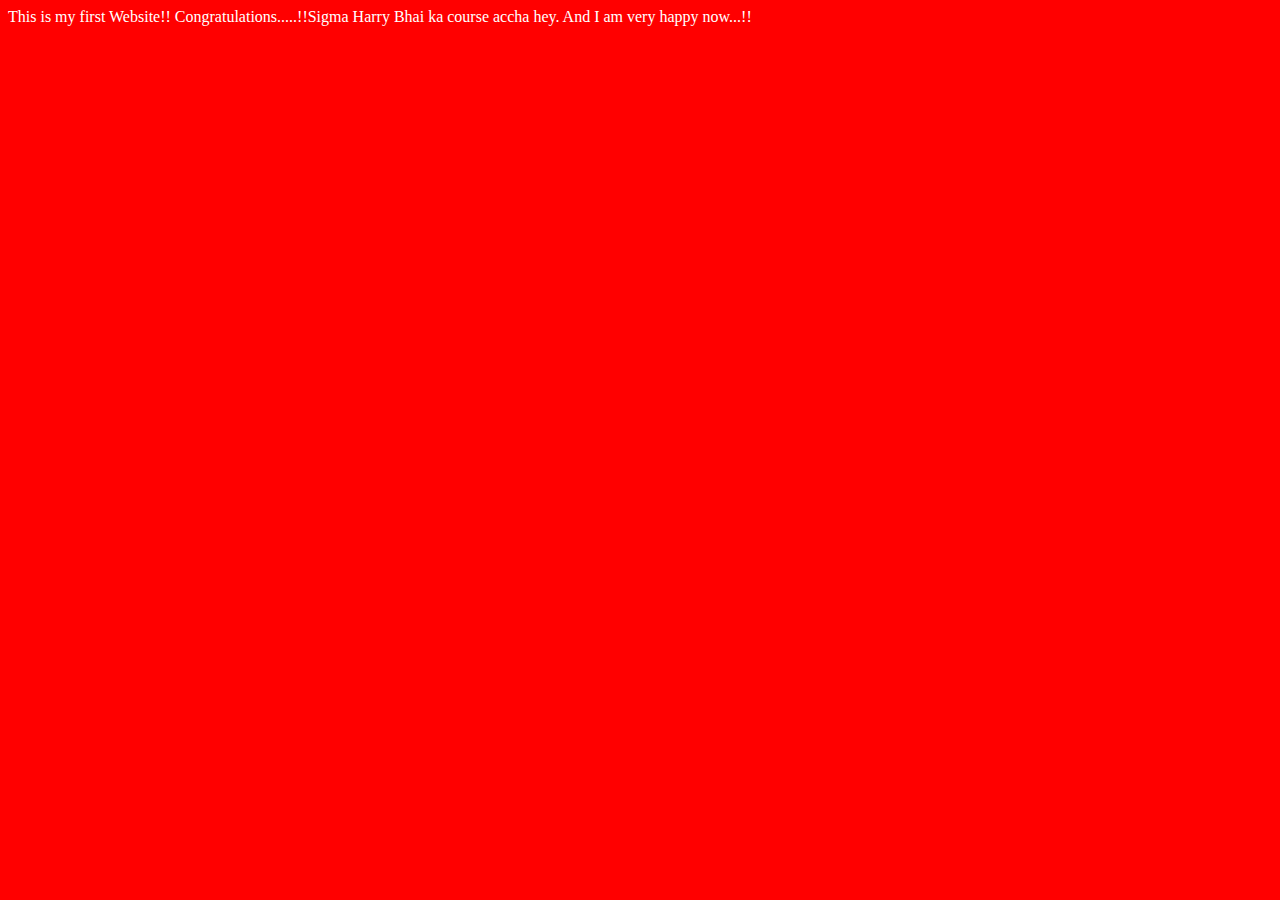
<file: Lecture 02/index.html>
<!DOCTYPE html>
<html lang="en">
<head>
    <meta charset="UTF-8">
    <meta name="viewport" content="width=device-width, initial-scale=1.0">
    <title>Tasin ka First Website hey</title>
    <link rel="stylesheet" href="style.css">
</head>
<body>
    This is my first Website!!
    Congratulations.....!!Sigma Harry Bhai ka course accha hey.
    And I am very happy now...!! 

    <script src="script.js"></script>
</body>
</html>
</file>
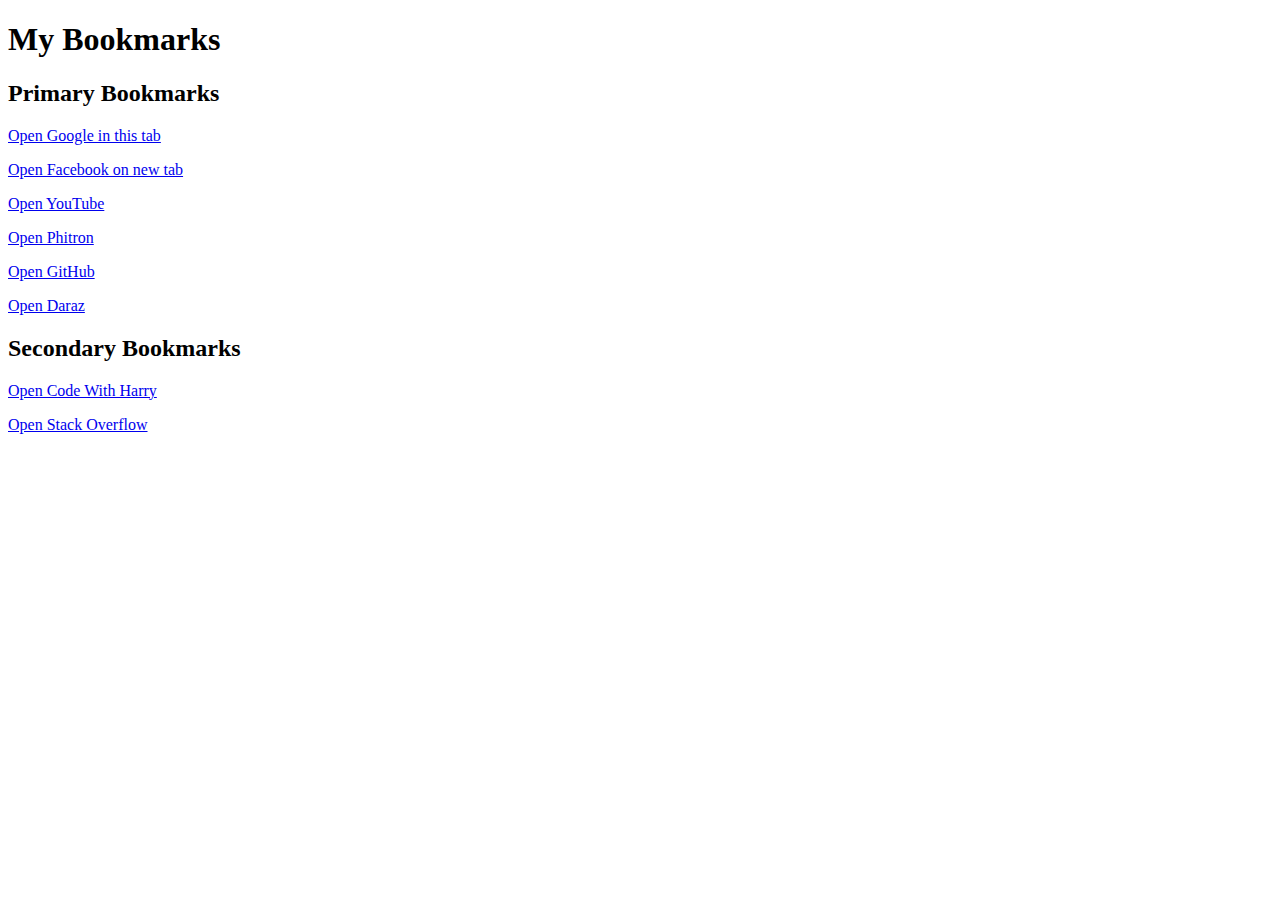
<file: Lecture 04/bookmarkmanager.html>
<!DOCTYPE html>
<html lang="en">
<head>
    <meta charset="UTF-8">
    <meta name="viewport" content="width=device-width, initial-scale=1.0">
    <title>Bookmark Manager- AhkamTasin</title>
</head>
<body>
    <h1>My Bookmarks</h1>
    <h2>Primary Bookmarks</h2>
    <p>
        <a href="https://www.google.com">Open Google in this tab</a> 
    </p>
    
    <p><a target="_blank" href="https://www.facebook.com">Open Facebook on new tab</a></p>
    <p><a target="_blank" href="https://www.youtube.com">Open YouTube</a></p>
    <p><a target="_blank" href="https://www.phitron.io">Open Phitron</a></p>
    <p><a target="_blank" href="https://www.github.com">Open GitHub</a></p>
    <p><a target="_blank" href="https://www.daraz.com.bd">Open Daraz</a></p>
    <p><h2>Secondary Bookmarks</h2></p>
    <p><a target="_blank" href="https://www.codewithharry.com">Open Code With Harry</a></p>
    <p><a target="_blank" href="https://www.stackoverflow.com">Open Stack Overflow</a></p>
</body>
</html>
</file>
<file: Lecture 02/style.css>
body{
    background-color: red;
    color: white;
}
</file>
